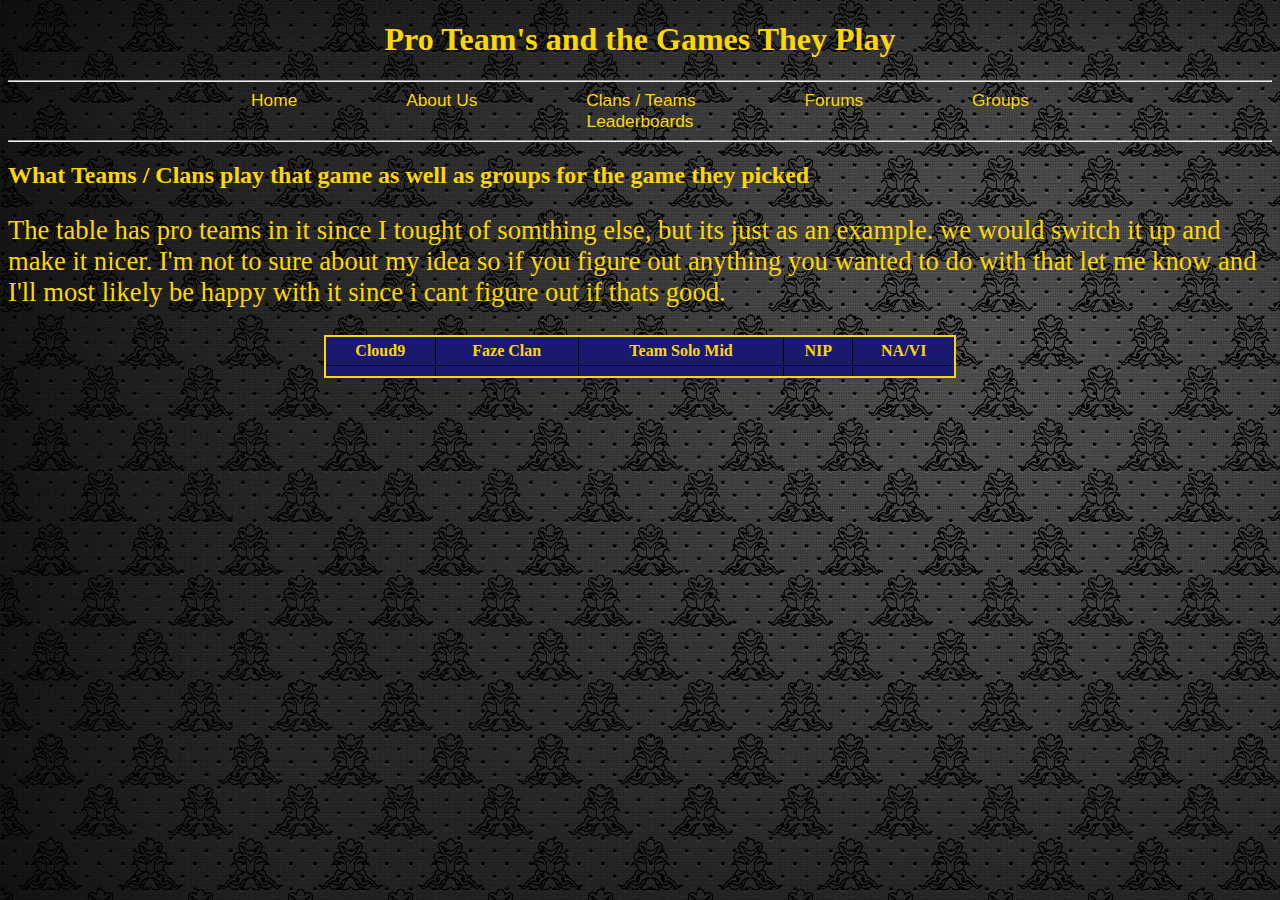
<file: Final HTML Project/clans_teams.htm>
<!DOCTYPE html>
<html>
	<head>
		<!--This is a page that hold all the teams and what games these
			teams take a part in
			Author: Gregory Vilgorin
			Data: 5/7/2017

			FileName: clans_teams.htm
		-->
		<meta charset="utf-8" />
		<meta name="author" content="Gregory Vilgorin" />
		<meta name="description" content="Page contents all info of teams 
										  and clans that we think should
										  be known." />
		<meta name="keywords" content="Gaming, clans, smi-pro Teams, groups, SiteNameHere" />
		<link rel="icon" href="images/logo.png" />
		<link href="clans_teams-stylesheet.css" rel="stylesheet" type="text/css" />
		<link href="nav-bar.css" rel="stylesheet" type="text/css" />
		
		
	</head>
	
	<body>
		<header>
			<h1>Pro Team's and the Games They Play</h1>
		</header>
		
		<hr />    
        
		<nav>
			<a href=Home.html>Home</a>
			<a href="www.sample.com">About Us</a>
			<a href="clans_teams.htm">Clans / Teams</a>
			<a href="www.wefwda.com">Forums</a>
			<a href="www.asdfasdf.com">Groups</a>
			<a href="www.sdfasdf.com">Leaderboards</a>
		</nav>
		
		<hr />
		
		<section>
            <h2>What Teams / Clans play that game as well as groups for the game they picked</h2>
            <p>The table has pro teams in it since I tought of somthing else, but its just as an example. we would switch it up and make it nicer. I'm not to sure about my idea so if you figure out anything you wanted to do with that let me know and I'll most likely be happy with it since i cant figure out if thats good. </p>
            <table>
				<tr>
					<th>Cloud9</th>
					<th>Faze Clan</th>
					<th>Team Solo Mid</th>
					<th>NIP</th>
					<th>NA/VI</th>
				</tr>
				<tr>
					<td></td>
					<td></td>
					<td></td>
					<td></td>
					<td></td>
				</tr>
			</table>
		</section>
	</body>
</html>
</file>
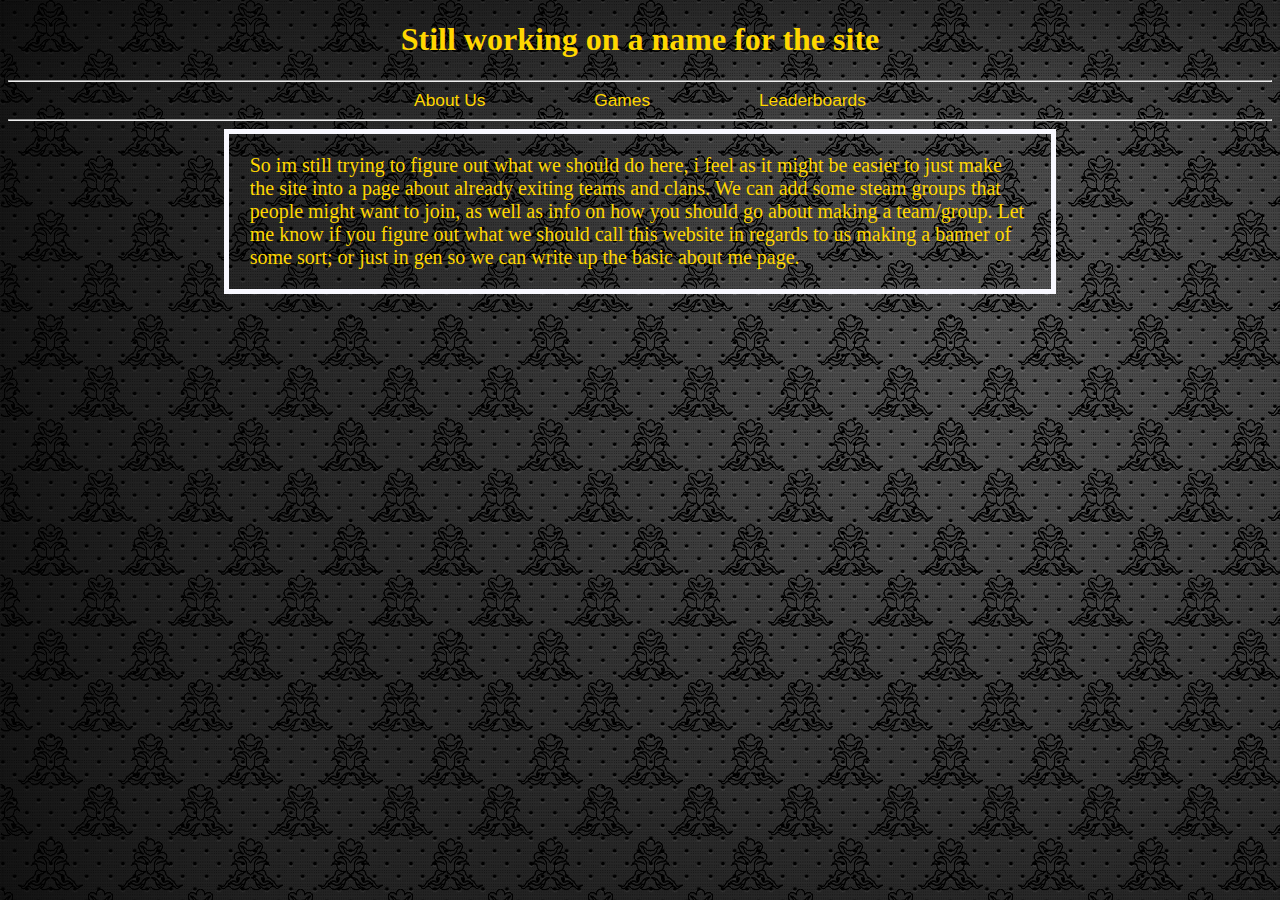
<file: Final HTML Project/Home.html>
<!DOCTYPE html>
<html>
	<head>
		<!--Website for Intro to Web Page Devel for Rockland Comunity College
			Author: Gregory v. & ________
			Version: 0.1                   //try and update this when we edit the page.
		-->
		<title>Still working on getting a website name</title>
		<meta charset="utf-8" />
		<meta name="author" content="Gregory Vilgorin, ____________" />
		<meta name="description" content="This website is for use with clans from diffrent 
										  videogames. We hope to bring people togethor and 
										  give new teams in the gaming world a chance in the spot light." />
		<meta name="keywords" content="Gaming, clans, smi-pro Teams, groups, siteNameHere" />
        <link rel="icon" href="images/logo.png" />
        <link href="homepage-stylesheet.css" rel="stylesheet" type="text/css" />
		<link href="nav-bar.css" rel="stylesheet" type="text/css" />
	</head>
	
	<body>
        
        <header>
            <h1>Still working on a name for the site</h1>
        </header>
        
        <hr />    
        
		<nav>
<!--			<a href=Home.html>Home</a>-->
			<a href="www.sample.com">About Us</a>
<!--			<a href="clans_teams.htm"></a>-->
			<a href="www.wefwda.com">Games</a>
<!--			<a href="www.asdfasdf.com"></a>-->
			<a href="www.sdfasdf.com">Leaderboards</a>
		</nav>
		
		<hr />
		
		<section class="about">
			<p> So im still trying to figure out what we should do here, i feel
			as it might be easier to just make the site into a page about already
			exiting teams and clans. We can add some steam groups that people might
			want to join, as well as info on how you should go about making a team/group.
			Let me know if you figure out what we should call this website in regards to 
			us making a banner of some sort; or just in gen so we can write up the 
			basic about me page. </p>
		</section>
		
	</body>
</html>
</file>
<file: Final HTML Project/clans_teams-stylesheet.css>
/*This is basic stylesheet for the clans and teams page of the site. */

body{
    background-image:url(images/website-bkg2.jpg);
    color:gold;
        
}

table{
	border: 2px solid gold;
	border-collapse: collapse;
    margin-left: auto;
    margin-right: auto;
    width:50%;
    background-color: midnightblue;
}

th, td{
	border:1.5px black solid;
	padding: 5px;
}

h1{
    text-align: center;
    font-family: fantasy;
}
P{
    font-size: 20pt;
}
</file>
<file: Final HTML Project/nav-bar.css>
/*	This is a stylesheet for the nav bar to be used
	with all of the websites pages.
	Author: Gregory Vilgorin
	Date:5/7/2017

	FileName: nav-bar.css
*/

nav{
    font-size: 13pt;
    font-family: sans-serif;
    text-align: center;  
	width: 85%;
	margin-left: auto;
	margin-right: auto;
	color: gold;
}

nav a{
    text-decoration: none;
    color: inherit;
    padding-right: 3em;
	padding-left: 3em;
    text-align: center;
    border-collapse: collapse;
}

nav a:hover{
    color:red;
}
</file>
<file: Final HTML Project/homepage-stylesheet.css>
/*	Style sheet for the homepage of the website
	Author: Gregory V & ________
	Data: 5.4.2017

	FileName: homepage-stylesheet.css
*/

/* Styles for all body elemets*/
body{
    color:gold;
    background-image: url(images/website-bkg2.jpg);
}

/*Styles for Sectioning tags*/
section.about{
	width:65%;
	margin-left: auto;
	margin-right: auto;
	font-size: 15pt;
	font-family: fantasy;
	border: 5px solid ghostwhite;
}
section.about p{
	width: 95%;
	margin-left: auto;
	margin-right: auto;
}




/*Styles for grouping tags*/
h1{
    text-align: center;
    font-family: fantasy;
    
}
</file>
